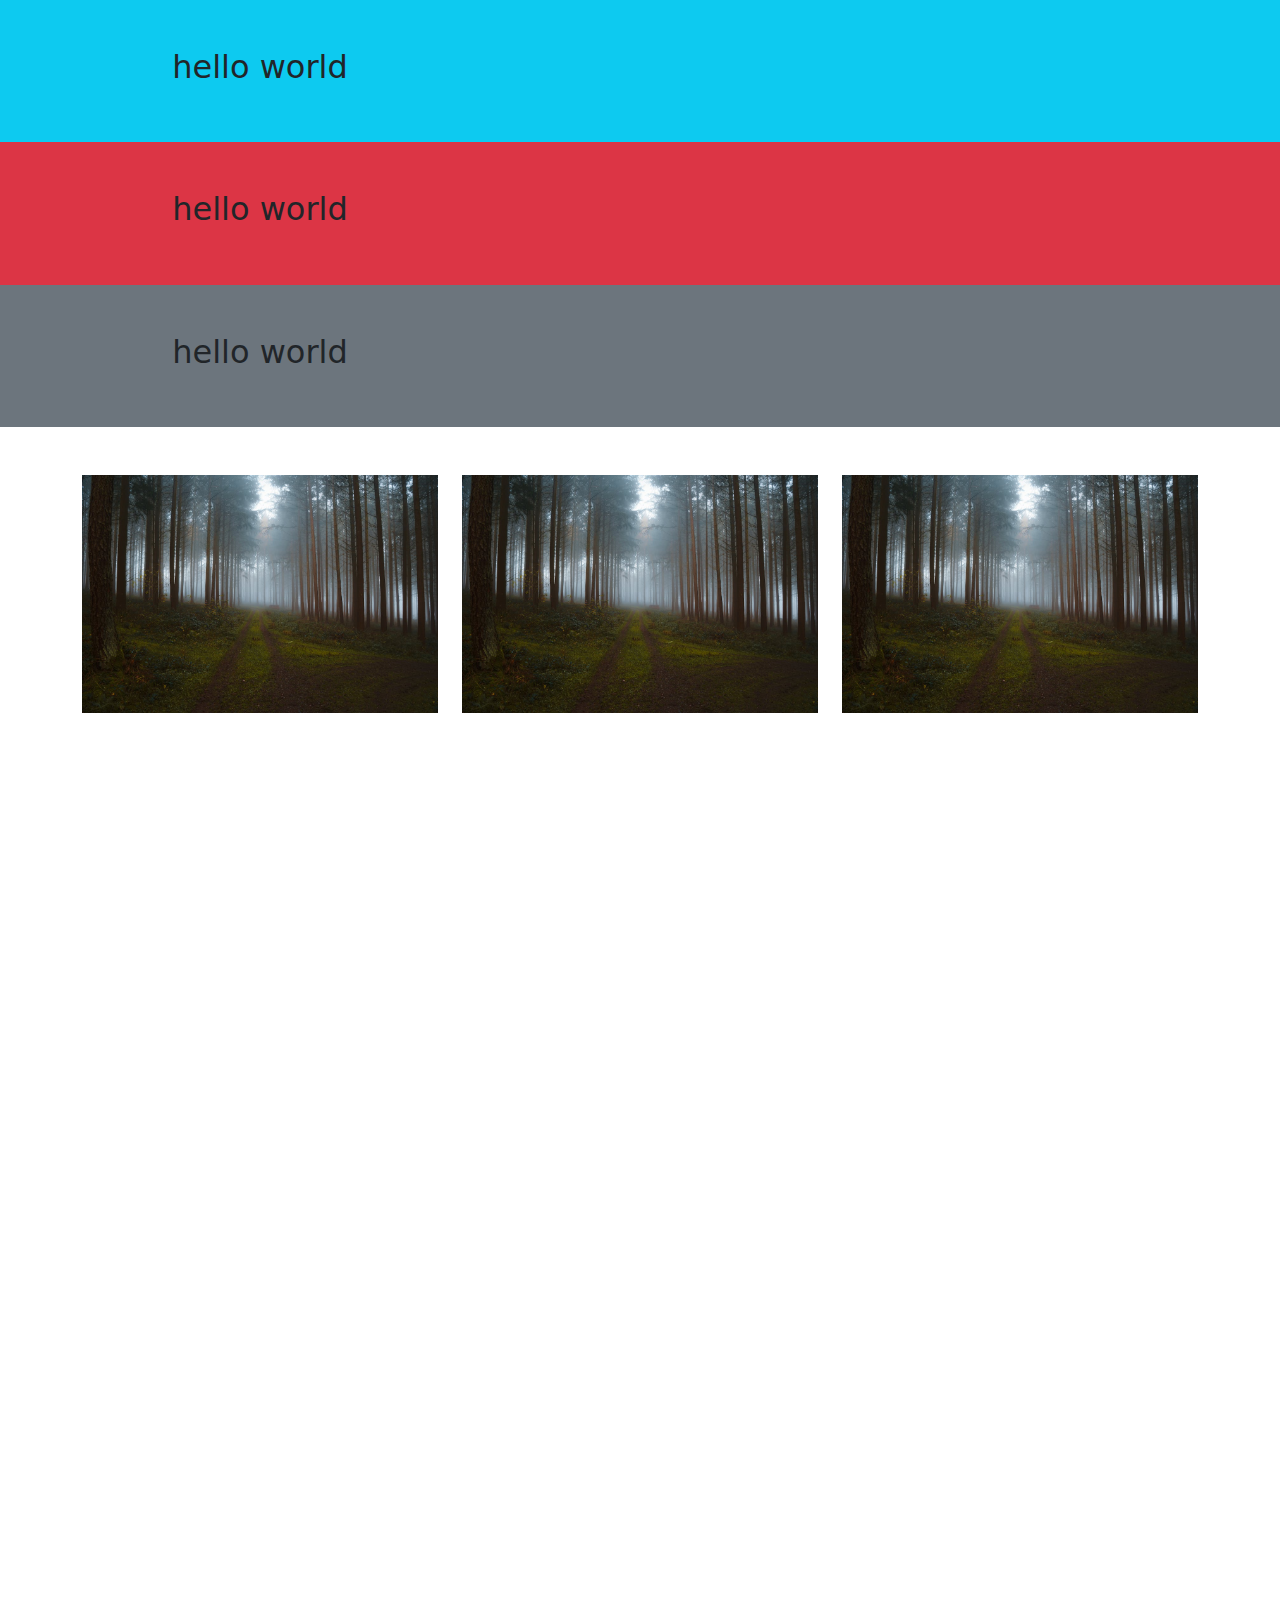
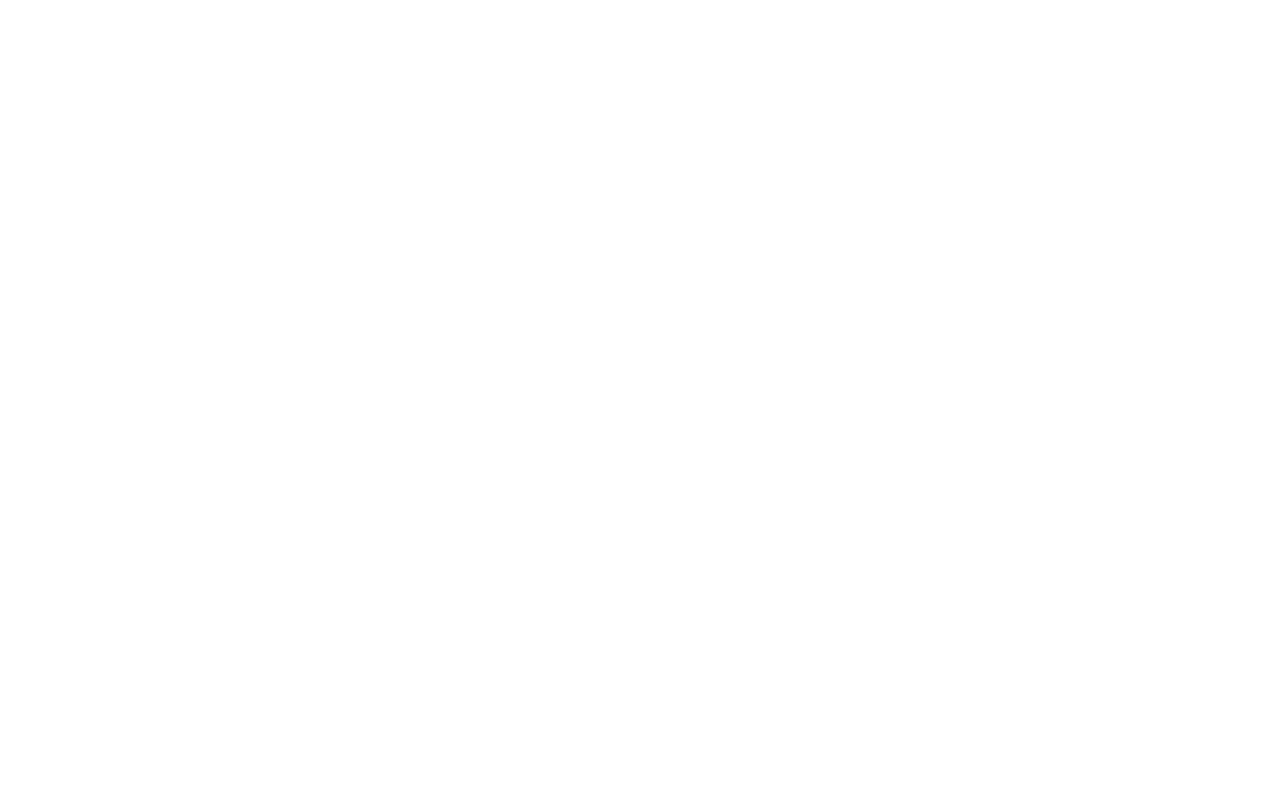
<file: features.html>
<!DOCTYPE html>
<html>
<head>
	<meta charset="utf-8">
	<meta name="viewport" content="width=device-width, initial-scale=1">
<meta name="title" content="example">
<meta name="description" content="site description,">
<meta name="keywords" content="html, css ,blog">
<meta name="robots" content="index, follow">

<meta name="language" content="English">
<meta name="revisit-after" content="15 days">
<meta name="author" content="Fahima akter sonia">

	<title>jq</title>
	<link rel="icon" type="image/x-icon" href="images/facebook.png">
	
<!--css link-->
<link rel="stylesheet" href="vendor/aos/aos.css">
 <link rel="stylesheet" href="vendor/wow-js/animate.css">
  <link rel="stylesheet" href="css/bootstrap.min.css">
	<link rel="stylesheet" href="css/style.css">
	<link rel="stylesheet" href="css/media.css">
	

</head>
<body>
	
<!--wowjs-->
<section class="bg bg-info py-5 wow slideInDown" data-wow-duration="2s"data-wow-delay="2s">
 <div class="container">
   <div class="row">
     <div class="col-lg-4">
       <div class="s_item text-center">
         <h2>hello world</h2>
       </div>
     </div>

 </div>
</div>
</section>
<section class="bg bg-danger py-5 wow slideInDown" data-wow-duration="2s"data-wow-offset="10">
 <div class="container">
   <div class="row">
     <div class="col-lg-4">
       <div class="s_item text-center">
         <h2>hello world</h2>
       </div>
     </div>

 </div>
</div>
</section>
<section class="bg bg-secondary py-5 wow slideInDown" data-wow-duration="2s"data-wow-iteration="5">
 <div class="container">
   <div class="row">
     <div class="col-lg-4">
       <div class="s_item text-center">
         <h2>hello world</h2>
       </div>
     </div>

 </div>
</div>
</section>
<!--aos-->
<section class="feature py-5">
  <div class="container">
    <div class="row">
      <div class="col-lg-4">
        <div class="s_img"data-aos="zoom-in"data-aos-easing="linear"
     data-aos-duration="1500">
          <img src="images/forest.jpeg" class="img-fluid" alt="jquery">
        </div>
      </div>
      <div class="col-lg-4">
        <div class="s_img"data-aos="zoom-in">
          <img src="images/forest.jpeg" class="img-fluid" alt="jquery">
        </div>
      </div>
      <div class="col-lg-4">
        <div class="s_img"data-aos="zoom-in">
          <img src="images/forest.jpeg" class="img-fluid" alt="jquery">
        </div>
      </div>
    </div>
  </div>
</section>
<section class="feature py-5">
  <div class="container">
    <div class="row">
      <div class="col-lg-4">
        <div class="s_img" data-aos="flip-down"data-aos-duration="2000">
          <img src="images/forest.jpeg" class="img-fluid" alt="jquery">
        </div>
      </div>
      <div class="col-lg-4">
        <div class="s_img" data-aos="flip-down">
          <img src="images/forest.jpeg" class="img-fluid" alt="jquery">
        </div>
      </div>
      <div class="col-lg-4">
        <div class="s_img" data-aos="fade-up">
          <img src="images/forest.jpeg" class="img-fluid" alt="jquery">
        </div>
      </div>
    </div>
  </div>
</section>
<!--parallax-->
<section class="feature py-5">
  
<div class="parallax-window" data-parallax="scroll" data-image-src="images/forest.jpeg"></div>
<div class="parallax-window" data-parallax="scroll" data-image-src="images/forest.jpeg"></div>
 <div class="parallax-window" data-parallax="scroll" data-image-src="images/forest.jpeg"></div>
  </section>
  <script src="js/jquery.min.js"></script>
 <script src="vendor/wow-js/wow.min.js"></script>
<script src="vendor/aos/aos.js"></script>
<script src="vendor/parallax/parallax.min.js"></script>
<script src="js/bootstrap.bundle.min.js"></script>
<script src="js/script.js"></script>
</body>
</html>
</file>
<file: css/style.css>
/*parallax*/
.parallax-window {
    min-height: 400px;
    background: transparent;
}
#text1
{
    margin:           3.0em 0.0em;
    overflow:         hidden;
    font:             normal normal normal 2.0em/1.5 'Open Sans Light', sans-serif;
    color:            #ffffff;
    background-color: #3fafee;
}
</file>
<file: css/media.css>
/* Extra small devices (portrait phones, less than 576px)*/
@media (max-width: 575.98px) {}

/* Small devices (landscape phones, 576px and up)*/
@media (min-width: 576px) and (max-width: 767.98px) {
 }

/* Medium devices (tablets, 768px and up)*/
@media (min-width: 768px) and (max-width: 991.98px) {

}

/* Large devices (desktops, 992px and up)*/
@media (min-width: 992px) and (max-width: 1199.98px) {

}

/* Extra large devices (desktops, 1200px and up)*/
@media (min-width: 1200px) and (max-width: 1399.98px) {

}

/* Extra extra large devices (large desktops, 1400px and up)*/
@media (min-width: 1400px) {
	
}
</file>
